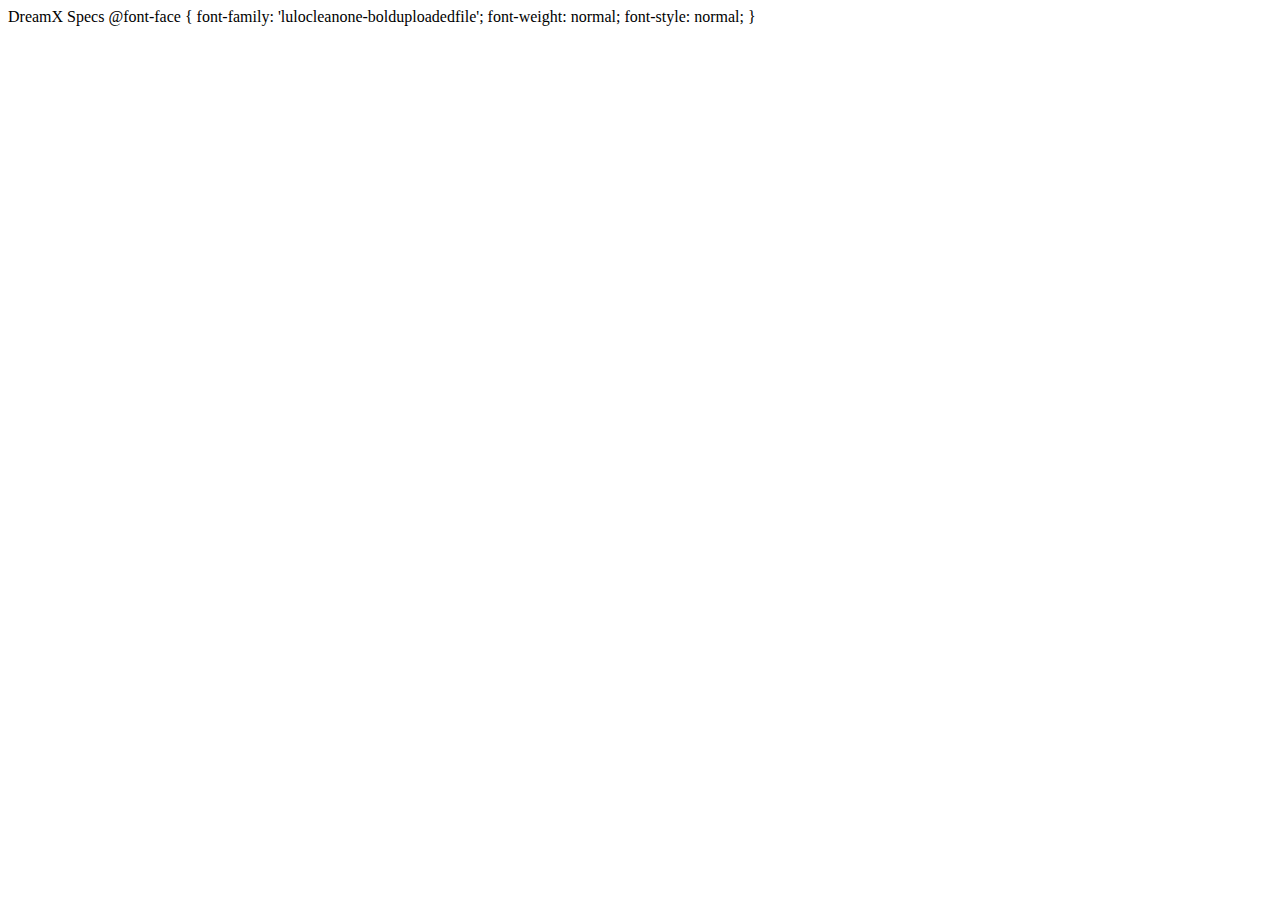
<file: Homepage.html>
<!DOCTYPE>
<html>
<head>
<h> DreamX Specs </h>
@font-face {
    font-family: 'lulocleanone-bolduploadedfile';
    font-weight: normal;
    font-style: normal;

}

<title> My "DreamX" Build
</head>
<body>


</body>
</html>
</file>
